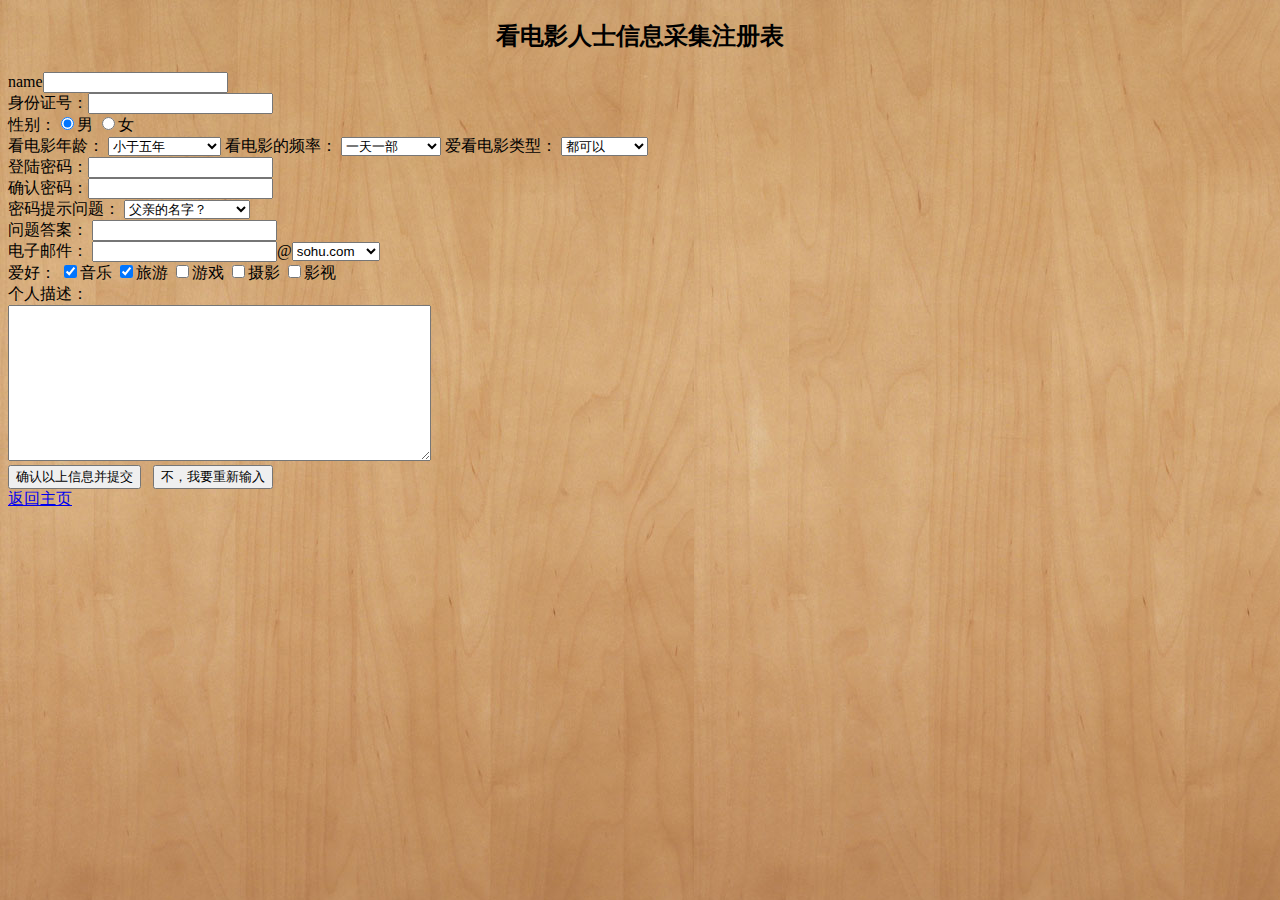
<file: form.html>
<!DOCTYPE html>
<html>
<body background="./jpg/����.jpg">
	<h2 align="center"><b>����Ӱ��ʿ��Ϣ�ɼ�ע���</b></h2>
	<form id="form1" name="form1" method="post" action="/GuestBook10/servlet/AddMessageServlet" onsubmit="return doValidate(this)" accept-charset="UTF-8">
		name<input type="text" name="name" id="name"><br/>
		����֤�ţ�<input type="text" name="name" id="name"><br/>
		�Ա�<input type="radio" value="male" checked />��
		<input type="radio" value="female" />Ů<br/>
		����Ӱ���䣺
			<select name="select1">
				<option value="1" select>С������</option>
				<option value="2" >����ʮ��</option>
				<option value="3" >ʮ�굽����֮��</option>
			</select>
		����Ӱ��Ƶ�ʣ�
			<select name="select2">
				<option value="1" select>һ��һ��</option>
				<option value="2" >һ��ʱ��һ��</option>
				<option value="3" >�ܾòſ�һ��</option>
			</select>
		������Ӱ���ͣ�
			<select name="select3">
				<option value="1" select>������</option>
				<option value="2" >רһ��һ��</option>
				<option value="3" >����</option>
			</select><br/>
		��½���룺<input type="password" id="password" value="" size="20"><br/>
		ȷ�����룺<input type="password" id="password" value="" size="20"><br/>
		������ʾ���⣺
			<select name="select4">
				<option value="1" select>���׵����֣�</option>
				<option value="2" >ĸ�׵����֣�</option>
				<option value="3" >���������գ�</option>
				<option value="4" >СѧѧУ�����֣�</option>
			</select><br/>
		����𰸣�
		<input type="text"><br/>
		�����ʼ���
			<input type="text" name="email">@<select name="select5">
				<option value="1" select>sohu.com</option>
				<option value="2" >126.com</option>
				<option value="3" >163.com</option>
				<option value="4" >sina.com</option>
				<option value="5" >yahoo.com</option>
			</select><br/>
		���ã�
				<input type="checkbox" checked>����
				<input type="checkbox" checked>����
				<input type="checkbox">��Ϸ
				<input type="checkbox">��Ӱ
				<input type="checkbox">Ӱ��
			<br/>
		����������<br/>
			<textarea cols="50" rows="10" wrap="virtual"></textarea>
			<br/>
			<input type="submit" value="ȷ��������Ϣ���ύ">&nbsp;&nbsp;
			<input type="reset" value="������Ҫ��������">
	</form>
	<a class="geren"  href="index.html" target="_blank">������ҳ</a>

</body>
</html>
</file>
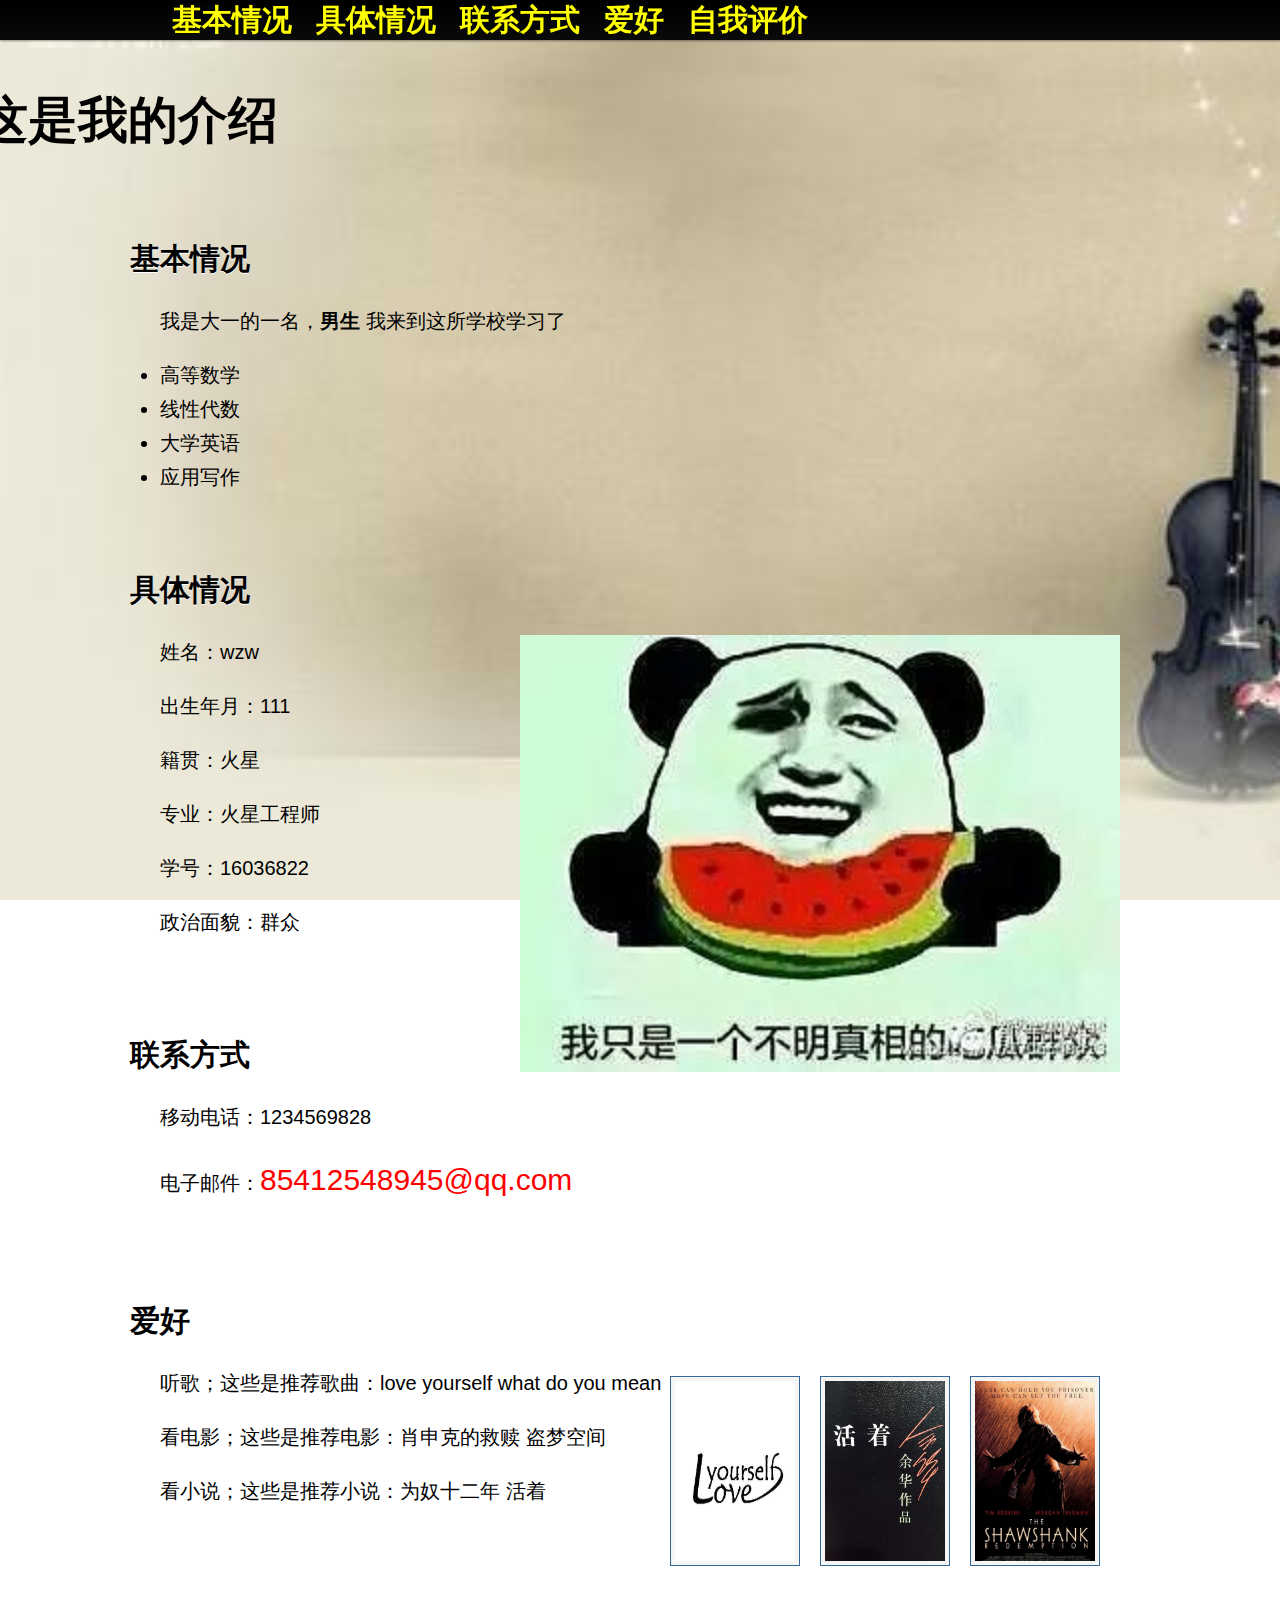
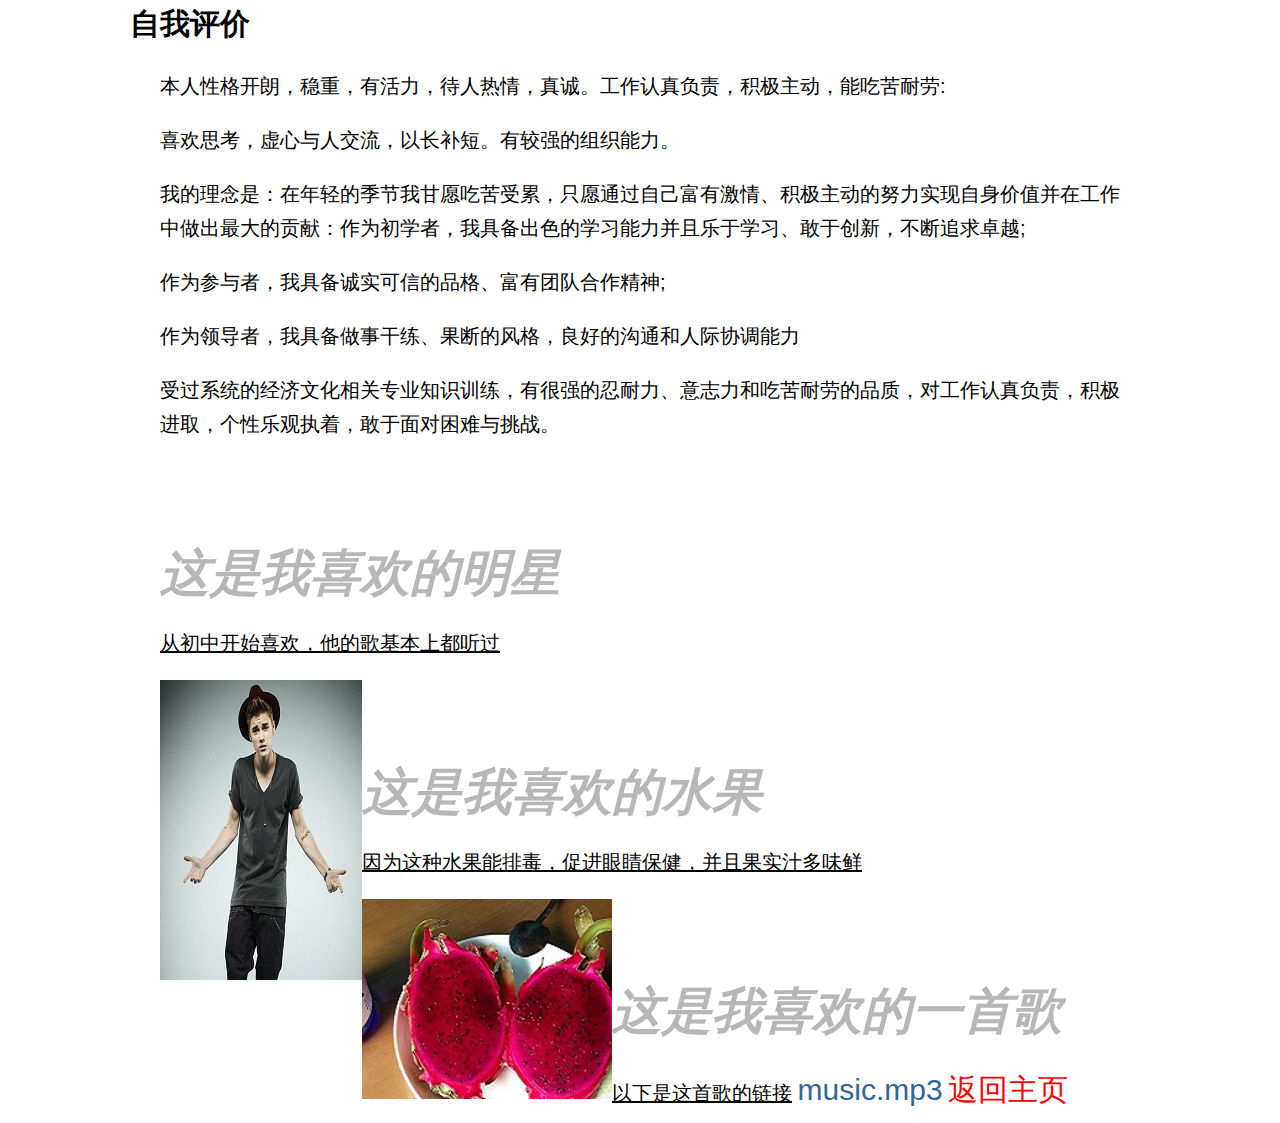
<file: 个人简历.html>
<!DOCTYPE html>
<html>
<head>
<meta http-equiv="content-type" content="text/html; charset=UTF-8">
<meta name="viewport" content="width=device-width, initial-scale=1.0, minimum-scale=1.0, maximum-scale=1.0, user-scalable=no">
<title>这是一份自我介绍</title>
<link rel=stylesheet href ="./new.css">
</head>
<body class="desktop">
    <h1>这是我的介绍</h1>
    <div class="container_16" id="page">
			<nav class="">
			<ul class="clearfix">
			      <li><a class=a class="icon square" href="#jbinformation">基本情况</a></li>
			      <li><a class=a class="icon triangle" href="#jtbody">具体情况</a></li>
			      <li><a class=a  class="icon star" href="#lxway">联系方式</a></li>
			      <li><a class=a class="icon circle" href="#like">爱好</a></li>
			      <li><a class=a class="icon pentagon" href="#myself">自我评价</a></li>
			</ul></nav>
	<section id="jbinformation">
		<h2>基本情况</h2>
			<p>我是大一的一名，<strong>男生</strong> 我来到这所学校学习了</p>
			<li>高等数学</li>
			<li>线性代数</li>
			<li>大学英语</li>
			<li>应用写作</li>
	</section>
	<section id="jtbody">
		<h2>具体情况</h2>
			<p><img class="people" src="./jpg/群众.jpg"/></p>
			<p><span>姓名：</span>wzw</p>
			<p><span>出生年月：</span>111</p>
			<p><span>籍贯：</span>火星</p>
			<p><span>专业：</span>火星工程师</p>
			<p><span>学号：</span>16036822</p>
			<p><span>政治面貌：</span>群众</p>
	</section>
	<section id="lxway">
		<h2>联系方式</h2>
			<p><span>移动电话：</span>1234569828</p>
			<p><span>电子邮件：</span><a class="print" href="mailto:nobody@example.com">85412548945@qq.com</a></p>
	<section id="like">
		<h2>爱好</h2>
				<p><img class="else" src="./jpg/肖申克.jpg"/></p>
				<p><img class="else" src="./jpg/活着.jpg"/></p>
				<p><img class="else" src="./jpg/love.jpg"/></p>
				<p><span>听歌；这些是推荐歌曲：</span>love yourself  what do you mean</p>
				<p><span>看电影；这些是推荐电影：</span>肖申克的救赎  盗梦空间</p>
				<p><span>看小说；这些是推荐小说：</span>为奴十二年  活着</p>
	</section>
	<section id="myself">
		<h2>自我评价</h2>
		   <div class="grid_12">
				<p>本人性格开朗，稳重，有活力，待人热情，真诚。工作认真负责，积极主动，能吃苦耐劳:</p>
				<p>喜欢思考，虚心与人交流，以长补短。有较强的组织能力。</p>
				<p>我的理念是：在年轻的季节我甘愿吃苦受累，只愿通过自己富有激情、积极主动的努力实现自身价值并在工作中做出最大的贡献：作为初学者，我具备出色的学习能力并且乐于学习、敢于创新，不断追求卓越;</p>
				 <p>作为参与者，我具备诚实可信的品格、富有团队合作精神;</p>
				 <p>作为领导者，我具备做事干练、果断的风格，良好的沟通和人际协调能力</p>
				 <p>受过系统的经济文化相关专业知识训练，有很强的忍耐力、意志力和吃苦耐劳的品质，对工作认真负责，积极进取，个性乐观执着，敢于面对困难与挑战。</p>
			</div>
	</section>
	<section id="else">
		<h2 class="else">这是我喜欢的明星</h2>
			<u>从初中开始喜欢，他的歌基本上都听过</u>
			<p><img class="timg" src="./jpg/timg.jpg"/></p>
		<h2 class="else">这是我喜欢的水果</h2>
			<u>因为这种水果能排毒，促进眼睛保健，并且果实汁多味鲜</u>
			<p><img class="hlg" src="./jpg/hlg.jpg"/></p>
		<h2 class="else">这是我喜欢的一首歌</h2>
			<u>以下是这首歌的链接</u>
			<a class="music" herf="music.mp3">music.mp3</a>
			<a class="geren"  href="个人网站.html" target="_blank">返回主页</a>
    </section>
</div>
</body>


</html>
</file>
<file: new.css>
.clearfix{*zoom:1;}
.clearfix:after{
	content:"\200B";
	dispaly:block;
	height:0;
	clear:both;
}
		#page{
			width:960px;
			margin: 0 auto;
		}
		#imgA{

		}
		a{cursor:pointer;
		  font-size:30px;
		  color: #369;
		}
		a.a,:link{
			color:red;
			text-decoration:none;
		}
		a.a,a.music:visited{
			color:blue;
			text-decoration:none;
		}
		a.a,a.music:hover{
			color:red;
			text-decoration:none;
		}
		a.a,a.music:active{
			color:yellow;
		}
	 ul{
		font-size:25px; 
		font-family:草书;
		color:#347899;
		list-style: none;
	    width: 960px;
	    margin: 0 auto;
	    padding: 0;
	 }
		nav a{
		    color: #000;
		    font-weight: bold;
		    line-height: 40px;
		    height: 40px;
		    text-decoration: none;
		    display: inline-block;
		    padding: 0 12px;
		} 
		nav li {
		    float: left;
		    margin: 0;
		    padding: 0;
		}
			h1{
				font-family: "Microsoft Yahei", "\5b8b\4f53", Georgia, serif;
			    font-size: 50px;
			    margin: 0 0 0 -30px;
			    padding: 70px 0 0 0;

			}
			h2 {
			    font-family: "Microsoft Yahei", "\5b8b\4f53", Georgia, serif;
			    font-size: 30px;
			    text-shadow: 0 1px 0 #fff;
			    margin: 0 0 0 -30px;
			    padding: 70px 0 0 0;
			   
			}
			h2.else{
				margin: 20px 0 10px;
				font-family:sans-serif;
				font-style:italic;
				font-size:50px;
				color:#B7B7B7;
			}   
			img.else {
				width: 120px;
			    height: 180px;
			    padding: 4px;
			    border: 1px solid #369;
			    float: right;
			    margin: 10px 20px 0 0;
			    background: #f5f5f5;
			    
					}
			img.hlg{
				float:left;
			     }
			img.timg{
				float:left;
					}
			img.people{
				float:right;
					} 

		.desktop h2:hover {
		    color: #369;
		    cursor: pointer;
						}

nav {
    position: fixed;
    top: 0;
    left: 0;
    z-index: 100;
    width: 100%;
    height: 40px;
    color: #000;
    background: #FFF;
    background: -webkit-gradient(linear, 0 0, 0 100%, from(#000), to(#0a0a0a));
    background: -webkit-linear-gradient(top, #000, #0a0a0a);
    background: -moz-linear-gradient(top, #000, #0a0a0a);
    background: -ms-linear-gradient(top, #000, #0a0a0a);
    background: -o-linear-gradient(top, #000, #0a0a0a);
    background: linear-gradient(top, #000, #0a0a0a);
    -webkit-box-shadow: rgba(0, 0, 0, 0.4) 0px 1px 2px;
    -moz-box-shadow: rgba(0, 0, 0, 0.4) 0px 1px 2px;
    -ms-box-shadow: rgba(0, 0, 0, 0.4) 0px 1px 2px;
    -o-box-shadow: rgba(0, 0, 0, 0.4) 0px 1px 2px;
    box-shadow: rgba(0, 0, 0, 0.4) 0px 1px 2px;
    
}
nav a:hover {
    background: #f9f9f9;
    background: -webkit-gradient(linear, 0 0, 0 100%, from(#f9f9f9), to(#e5e5e5));
    background: -webkit-linear-gradient(top, #f9f9f9, #e5e5e5);
    background: -moz-linear-gradient(top, #f9f9f9, #e5e5e5);
    background: -ms-linear-gradient(top, #f9f9f9, #e5e5e5);
    background: -o-linear-gradient(top, #f9f9f9, #e5e5e5);
    background: linear-gradient(top, #f9f9f9, #e5e5e5);
    color: #373737;
}
body{
	background:url(1.jpg) no-repeat ;
	background-attachment: fixed;
	background-size:cover;
    border: 0 none;
    line-height: 1.7;
    margin: 10;
    padding: 10;
    font-family: "Microsoft Yahei", "\5b8b\4f53", Arial, sans-serif;
    font-size: 20px;  
}
</file>
